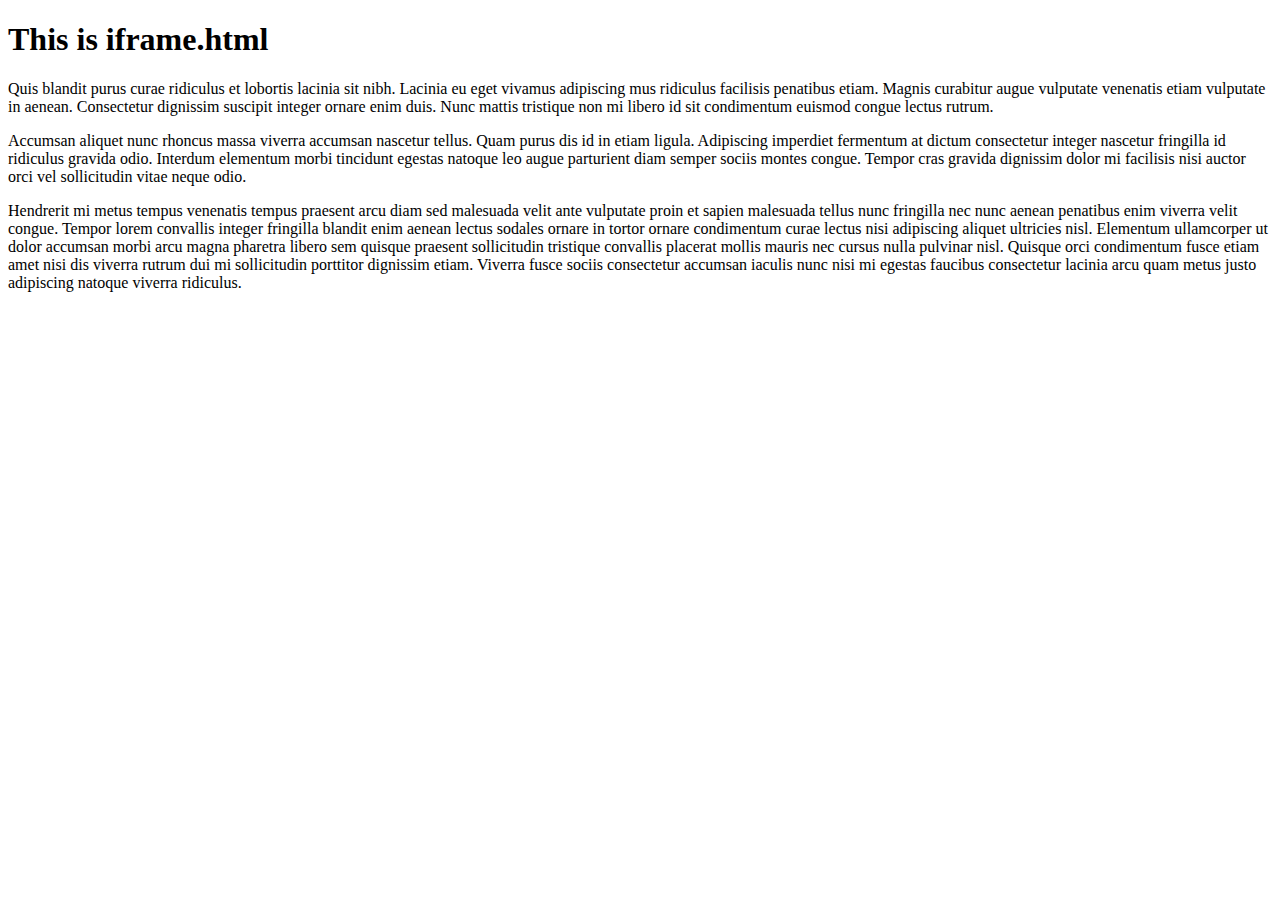
<file: homepage/static/images/thumbs/iframe.html>
<!DOCTYPE HTML>
<html>
	<head></head>
	<body>
		<h1>This is iframe.html</h1>
		<p>Quis blandit purus curae ridiculus et lobortis lacinia sit nibh. Lacinia eu eget vivamus adipiscing mus ridiculus facilisis penatibus etiam. Magnis curabitur augue vulputate venenatis etiam vulputate in aenean. Consectetur dignissim suscipit integer ornare enim duis. Nunc mattis tristique non mi libero id sit condimentum euismod congue lectus rutrum.</p>
		<p>Accumsan aliquet nunc rhoncus massa viverra accumsan nascetur tellus. Quam purus dis id in etiam ligula. Adipiscing imperdiet fermentum at dictum consectetur integer nascetur fringilla id ridiculus gravida odio. Interdum elementum morbi tincidunt egestas natoque leo augue parturient diam semper sociis montes congue. Tempor cras gravida dignissim dolor mi facilisis nisi auctor orci vel sollicitudin vitae neque odio.</p>
		<p>Hendrerit mi metus tempus venenatis tempus praesent arcu diam sed malesuada velit ante vulputate proin et sapien malesuada tellus nunc fringilla nec nunc aenean penatibus enim viverra velit congue. Tempor lorem convallis integer fringilla blandit enim aenean lectus sodales ornare in tortor ornare condimentum curae lectus nisi adipiscing aliquet ultricies nisl. Elementum ullamcorper ut dolor accumsan morbi arcu magna pharetra libero sem quisque praesent sollicitudin tristique convallis placerat mollis mauris nec cursus nulla pulvinar nisl. Quisque orci condimentum fusce etiam amet nisi dis viverra rutrum dui mi sollicitudin porttitor dignissim etiam. Viverra fusce sociis consectetur accumsan iaculis nunc nisi mi egestas faucibus consectetur lacinia arcu quam metus justo adipiscing natoque viverra ridiculus.</p>
	</body>
</html>
</file>
